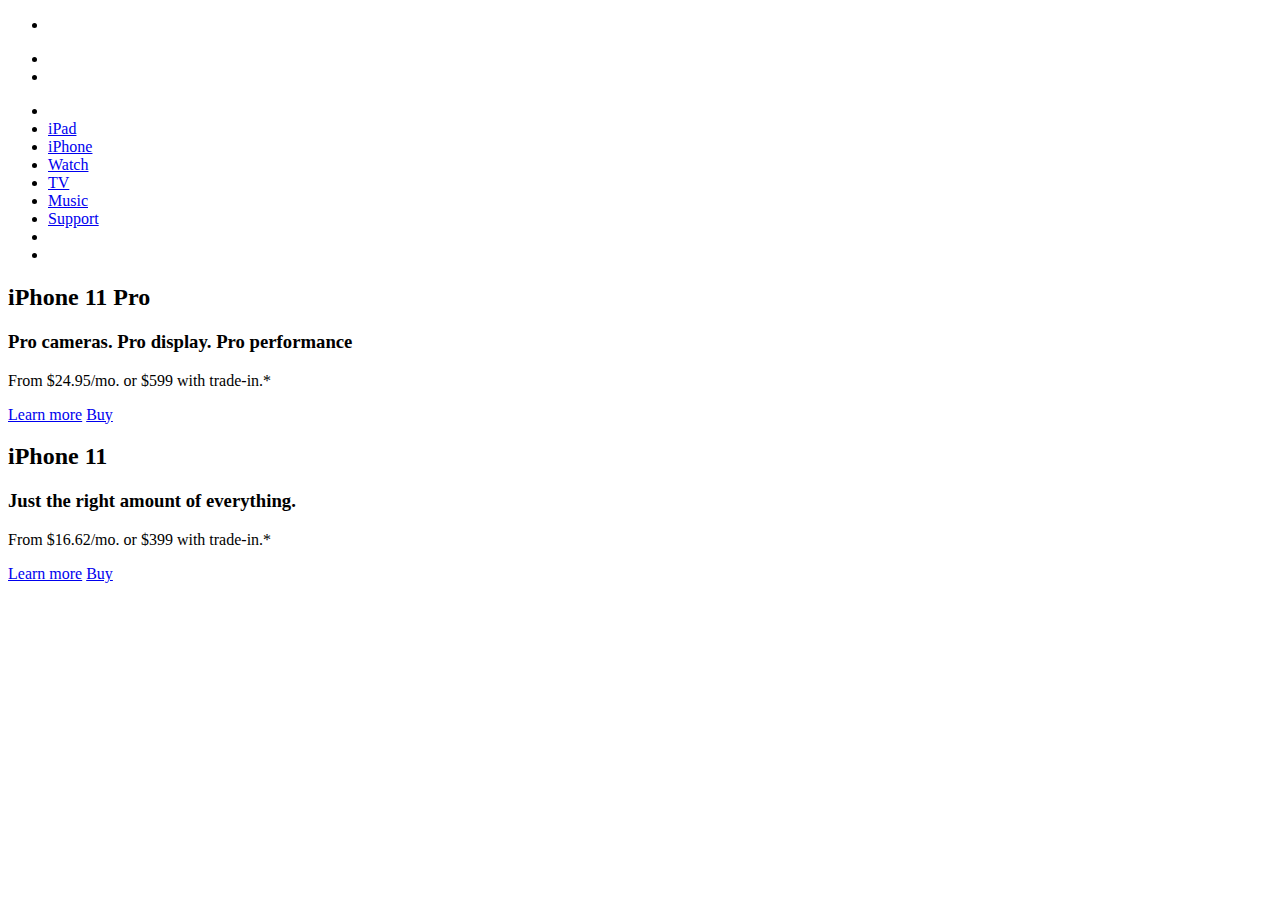
<file: apple-replica/index.html>
<!doctype html>
<html lang="en">

<head>
    <meta charset="UTF-8">
    <meta name="viewport"
        content="width=device-width, user-scalable=no, initial-scale=1.0, maximum-scale=1.0, minimum-scale=1.0">
    <meta http-equiv="X-UA-Compatible" content="ie=edge">
    <title>Apple</title>
    <link rel="stylesheet" href="styles.css">
</head>

<body>
    <header>
        <div class="container">
            <nav class="nav">
                <ul class="nav-list nav-list-mobile">
                    <li class="nav-item">
                        <div class="mobile-menu">
                            <span class="line line-top"></span>
                            <span class="line line-bottom"></span>
                        </div>
                    </li>
                    <li class="nav-item">
                        <a href="index.html" class="nav-link nav-link-apple"></a>
                    </li>
                    <li class="nav-item">
                        <a href="#" class="nav-link nav-link-bag"></a>
                    </li>
                </ul>
                <!-- /.nav-list nav-list-mobile -->
                <ul class="nav-list nav-list-larger">
                    <li class="nav-item nav-item-hidden">
                        <a href="index.html" class="nav-link nav-link-apple"></a>
                    </li>
                    <li class="nav-item">
                        <a href="#" class="nav-link">iPad</a>
                    </li>
                    <li class="nav-item">
                        <a href="#" class="nav-link">iPhone</a>
                    </li>
                    <li class="nav-item">
                        <a href="#" class="nav-link">Watch</a>
                    </li>
                    <li class="nav-item">
                        <a href="#" class="nav-link">TV</a>
                    </li>
                    <li class="nav-item">
                        <a href="#" class="nav-link">Music</a>
                    </li>
                    <li class="nav-item">
                        <a href="#" class="nav-link">Support</a>
                    </li>
                    <li class="nav-item">
                        <a href="#" class="nav-link nav-link-search"></a>
                    </li>
                    <li class="nav-item">
                        <a href="#" class="nav-link nav-link-bag"></a>
                    </li>
                </ul>
                <!-- /.nav-list nav-list-larger -->
            </nav>
        </div>
    </header>

    <section class="hero iphone-11-pro">
        <div class="container">
            <div class="title">
                <h2 class="title-heading">iPhone 11 Pro</h2>
                <h3 class="title-sub-heading">Pro cameras. Pro display. Pro performance</h3>
                <p class="title-price">From $24.95/mo. or $599 with trade-in.*</p>
            </div>
            <div class="cta">
                <a href="#" class="cta-link">Learn more</a>
                <a href="#" class="cta-link">Buy</a>
            </div>
        </div>
    </section>

    <section class="hero iphone-11">
        <div class="container">
            <div class="title">
                <h2 class="title-heading">iPhone 11</h2>
                <h3 class="title-sub-heading">Just the right amount of everything.</h3>
                <p class="title-price">From $16.62/mo. or $399 with trade-in.*</p>
            </div>
            <div class="cta">
                <a href="#" class="cta-link">Learn more</a>
                <a href="#" class="cta-link">Buy</a>
            </div>
        </div>
    </section>
    <!---- 11:05 -->

    <script src="main.js"></script>
</body>

</html>
</file>
<file: apple-replica/styles.css>
/*CSS*/
</file>
